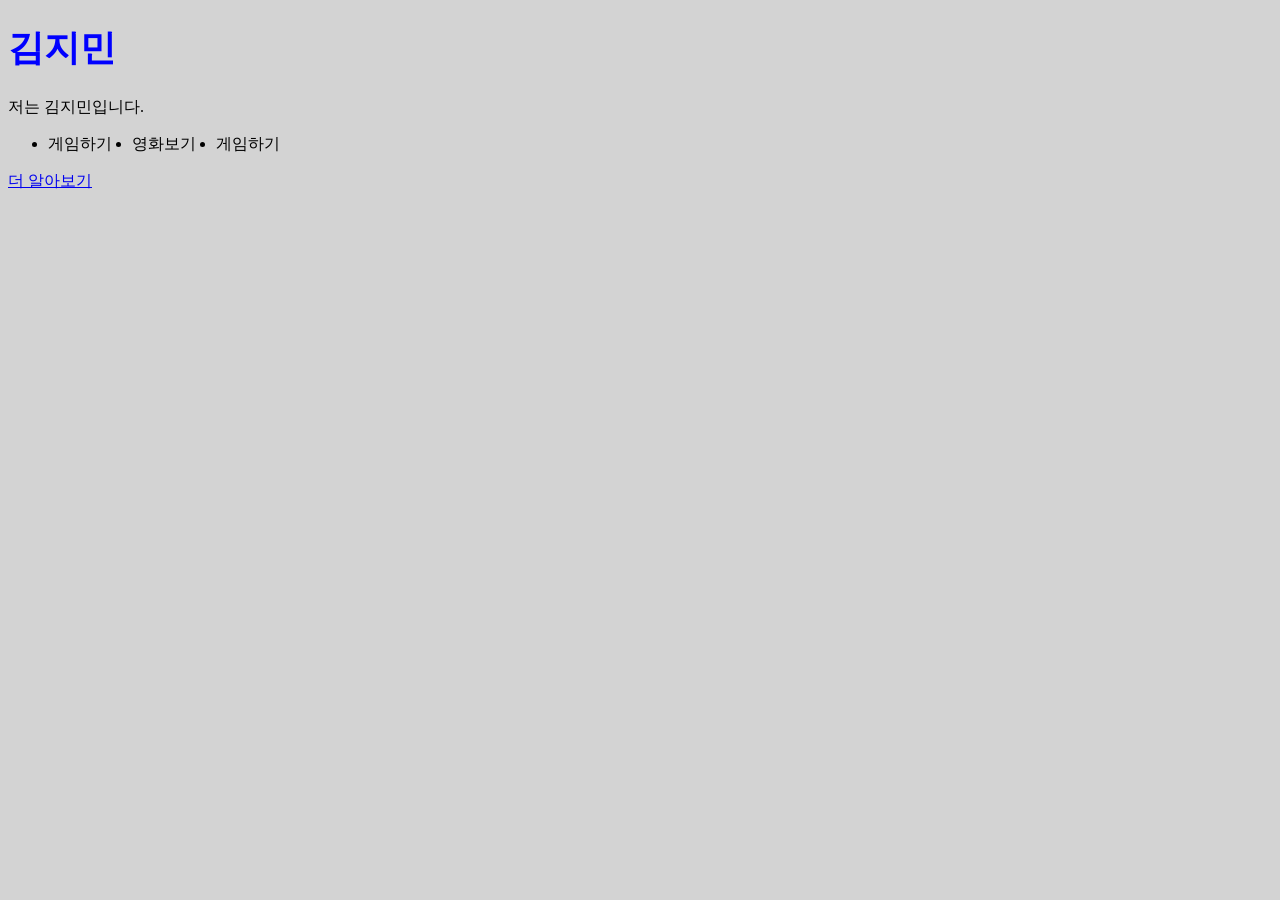
<file: index.html>
<!DOCTYPE html>
<html>
<head>
  <meta charset="UTF-8">
  <title>자기소개</title>
<link rel="stylesheet" href="style.css">
</head>
<body>
  <h1>김지민</h1>
  <p>저는 김지민입니다.</p>
  <ul>
    <li>게임하기</li>
    <li>영화보기</li>
    <li>게임하기</li>
  </ul>

  <p><a href="about.html">더 알아보기</a></p>
</body>
</html
</file>
<file: style.css>
body {
     background-color: lightgray;
     padding: 30px:
}

h1 {
    color: blue;
    font-size: 36px;
}

ul {
      display: flex;
      gap: 20px;
}
</file>
